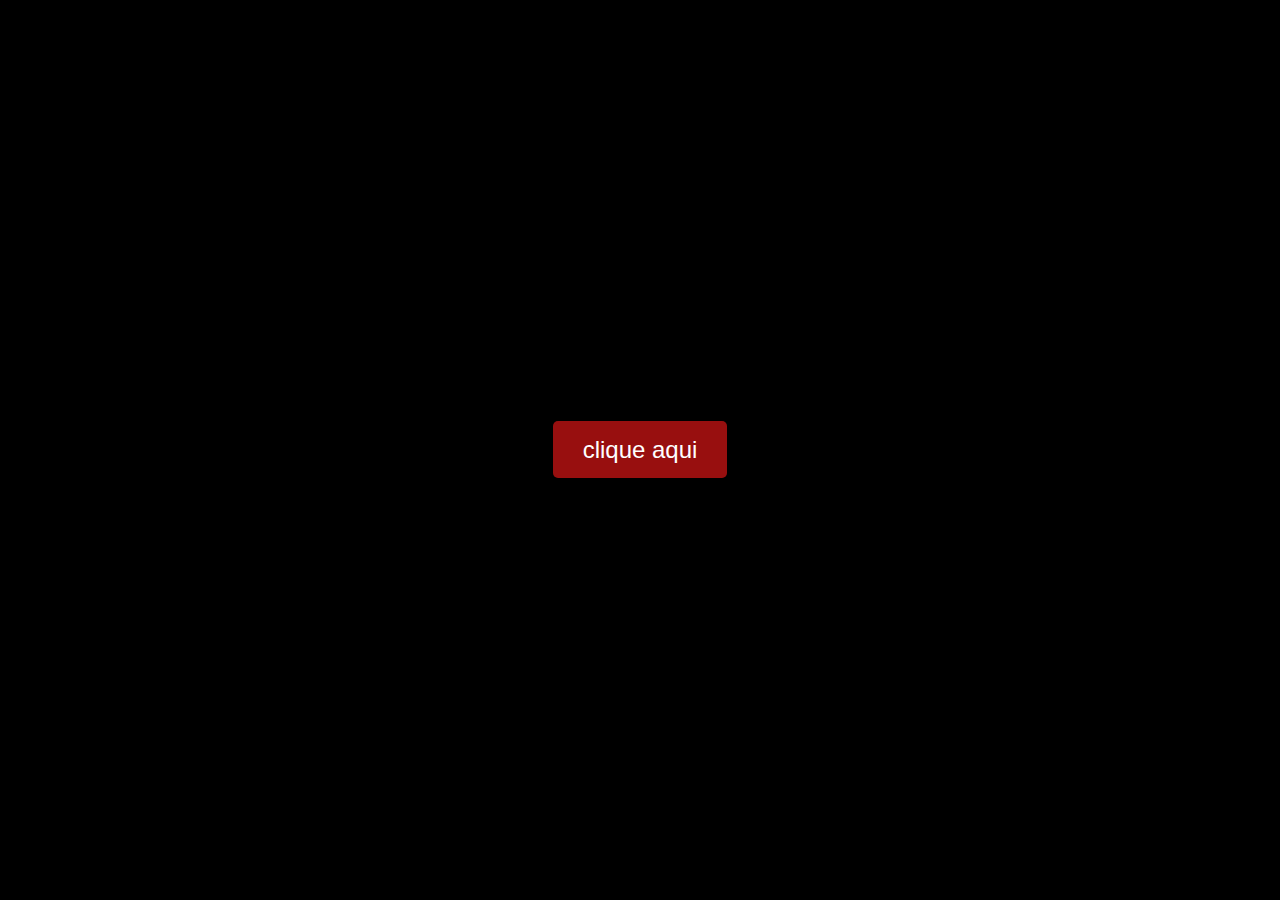
<file: index.html>
<!DOCTYPE html>
<html lang="pt-BR">
<head>
    <meta charset="UTF-8">
    <meta name="viewport" content="width=device-width, initial-scale=1.0">
    <title>Página Inicial</title>
    <link rel="stylesheet" href="styles.css">
</head>
<body>
   <div class="button-container">
    <a href="inicio.html" class="surprise-button">clique aqui</a>
    </div>
    <script src="script.js"></script>
</body>
</html>
</file>
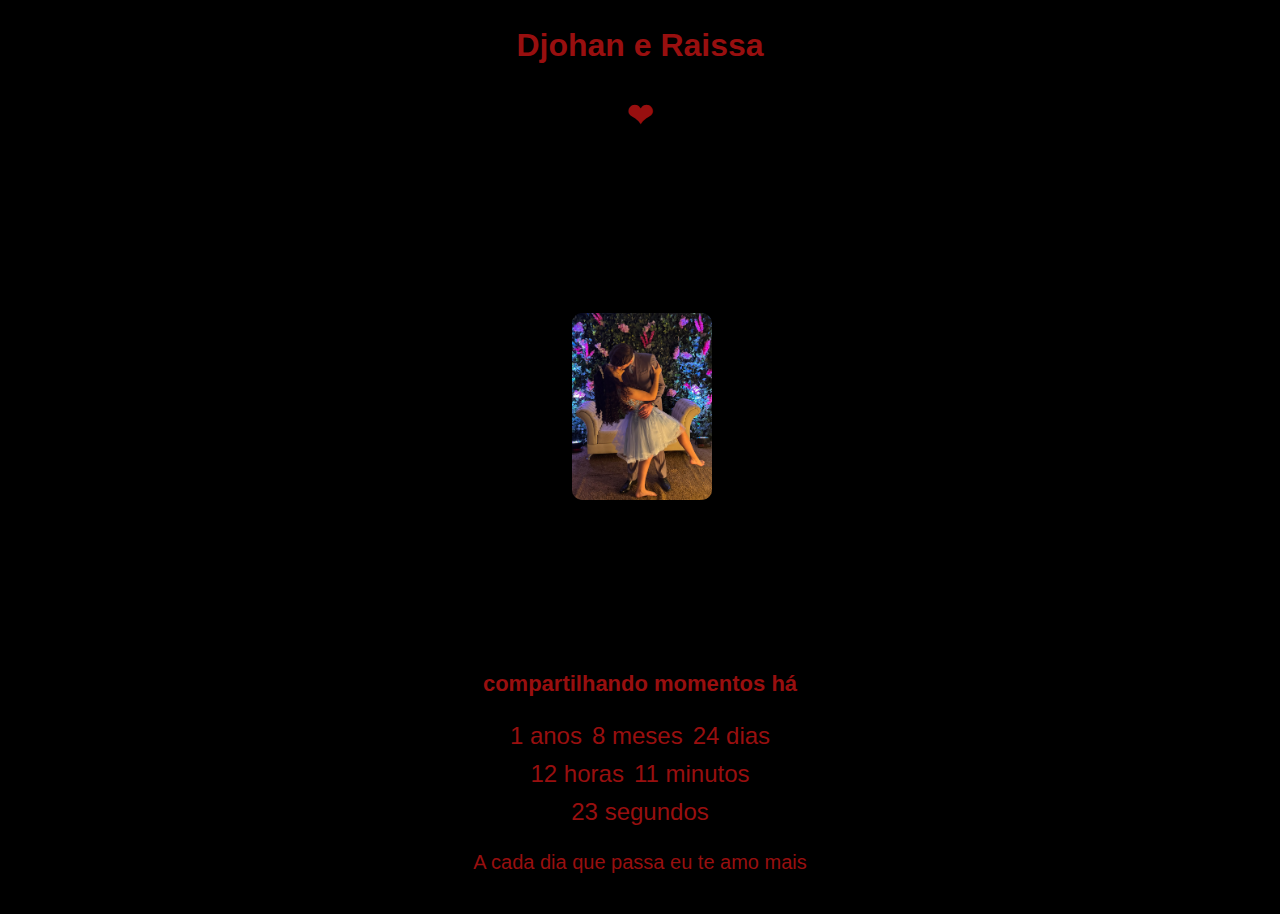
<file: inicio.html>
<!DOCTYPE html>
<html lang="pt-BR">
<head>
    <meta charset="UTF-8">
    <meta name="viewport" content="width=device-width, initial-scale=1.0">
    <title>Djohan+Raissa</title>
    <link rel="stylesheet" href="styles.css">
</head>
<body>
    <div class="container">
        <div class="img">
            <h1>Djohan e Raissa<p class="heart">&#10084;</p></h1> 

            <div class="grid-container">
                <img src="IMG_2679 2.jpeg" alt="Imagem 1" class="header-image slide">
                <img src="IMG_2259.jpeg" alt="Imagem 2" class="header-image slide" style="display:none;">
                <img src="IMG_4261.jpeg" alt="Imagem 3" class="header-image slide" style="display:none;">
                <img src="IMG_2018.jpeg" alt="Imagem 4" class="header-image slide" style="display:none;">
                <img src="IMG_1987.jpeg" alt="Imagem 5" class="header-image slide" style="display:none;">
                <img src="IMG_2611.jpeg" alt="Imagem 6" class="header-image slide" style="display:none;">
            </div>
        </div>

        <h1 style="font-size: 22px;">compartilhando momentos há</h1>

        

        <div id="timer">
            <div class="time">
                <span id="years">0</span> anos
            </div>
            <div class="time">
                <span id="months">0</span> meses
            </div>
            <div class="time">
                <span id="days">0</span> dias
            </div>
            <div class="time">
                <span id="hours">0</span> horas
            </div>
            <div class="time">
                <span id="minutes">0</span> minutos
            </div>
            <div class="time">
                <span id="seconds">0</span> segundos
            </div>
            <p style="font-size: 20px;"> A cada dia que passa eu te amo mais</p>
        </div>
    </div>
    <script src="script.js"></script>
</body>
</html>
</file>
<file: styles.css>
body {
    font-family: Arial, sans-serif;
    display: flex;
    justify-content: center;
    align-items: center;
    height: 100vh;
    background-color: #000000;
    color: rgb(152, 15, 15);
    margin: 0;

}

.container {
    text-align: center;
    background: rgb(0, 0, 0);
    padding: 20px;
    border-radius: 10px;
    box-shadow: 0 0 10px rgba(0, 0, 0, 0.1);
    width: 90%; /* Largura responsiva */
    max-height:100%;
    max-width: 370px; /* Limite máximo de largura */
    
}

.header-image {
    width: 140px; /* Imagem responsiva */
    height: auto; /* Mantém a proporção da imagem */
    margin-bottom: 10px; /* Espaço entre a imagem e o título */
    border-radius: 10px;
}
   


#timer {
    display: flex;
    flex-wrap: wrap; /* Permite que os itens se movam para a próxima linha em telas menores */
    justify-content: center; /* Centraliza os itens */
    margin-top: 20px;
}

.time {
    font-size: 1.5em;
    margin: 5px; /* Espaçamento entre os itens */
}

/* Media Queries para telas menores */
@media (max-width: 600px) {
    .time {
        font-size: 1.2em; /* Reduz o tamanho da fonte em telas menores */
    }

    .header-image {
        width: 100%; /* Garante que a imagem ocupe 100% da largura disponível */
    }
}
.home{
    /* Estilos para a página inicial */

    background-color: #000;
    color: #fff;
    display: flex;
    justify-content: center;
    align-items: center;
    height: 100vh;
    margin: 0;
}

.button-container {
    text-align: center;
}

.surprise-button {
    padding: 15px 30px;
    font-size: 1.5em;
    background-color: rgb(152, 15, 15);
    color: #fff;
    border: none;
    border-radius: 5px;
    cursor: pointer;
    text-decoration: none;
}

.surprise-button:hover {
    background-color: #ff4040;
}

.grid-container {
    display: grid;
    place-items: center; /* Centraliza horizontal e verticalmente */
    height: 50vh; /* Ajuste conforme necessário */

    text-align: center;
    background: rgb(0, 0, 0);
    padding: 20px;
    border-radius: 10px;
    box-shadow: 0 0 10px rgba(0, 0, 0, 0.1);
    width: 90%; /* Largura responsiva */
    max-height:100%;
    max-width: 370px; /* Limite máximo de largura */
}
</file>
